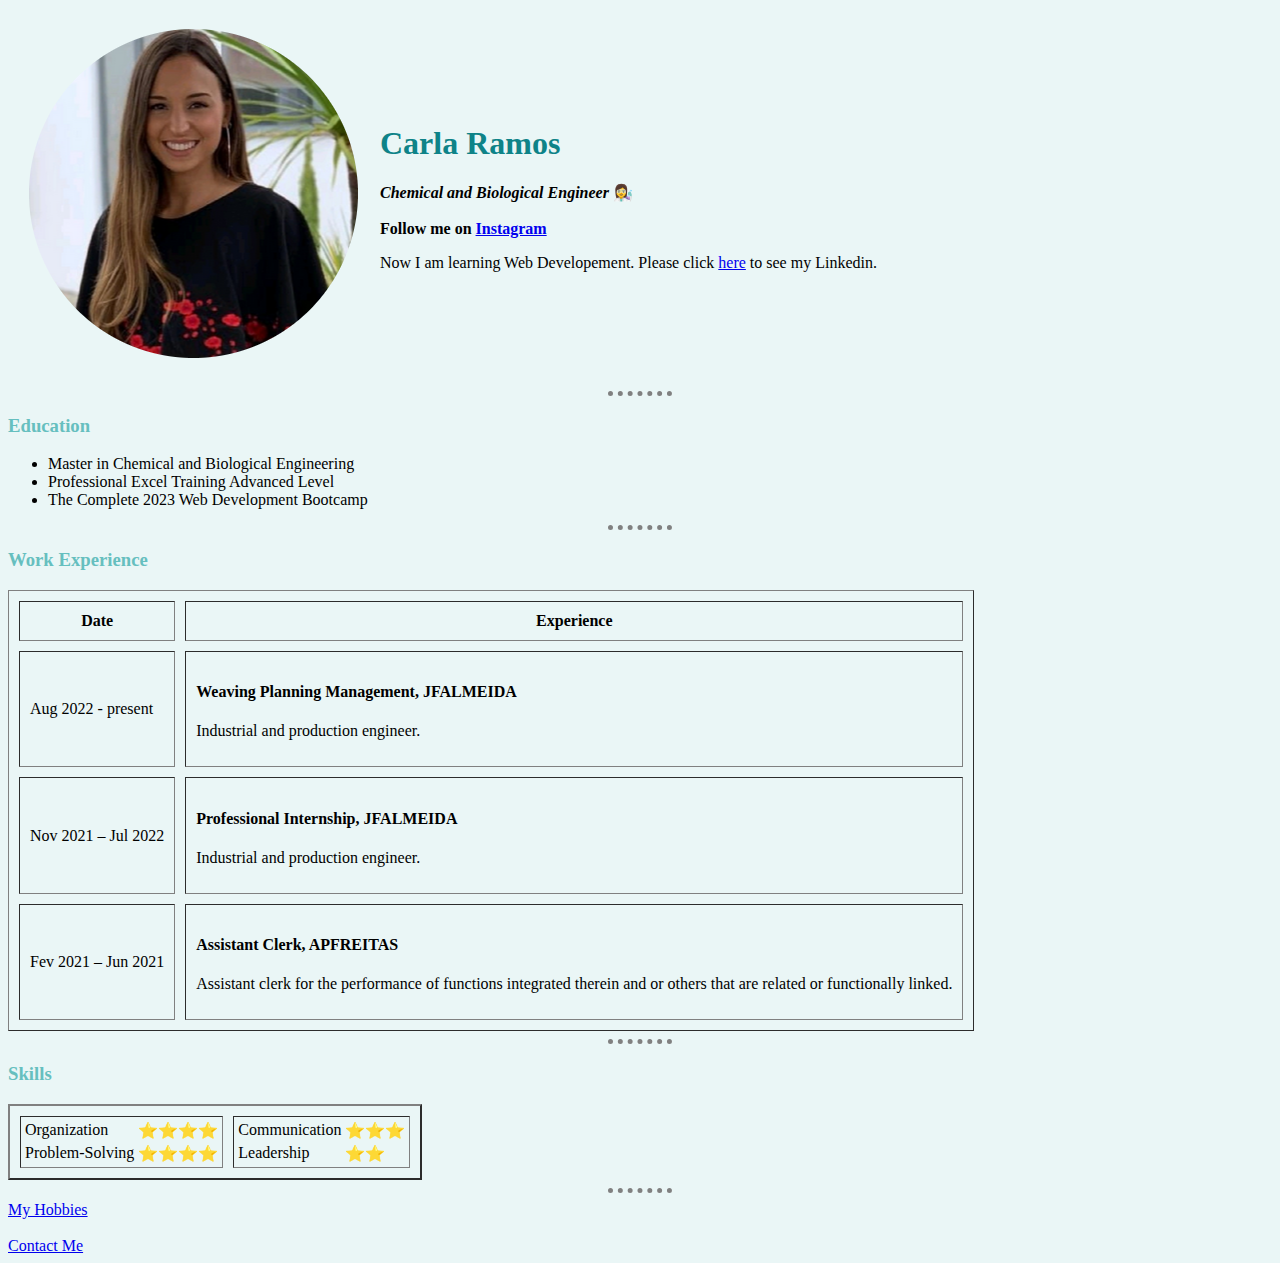
<file: index.html>
<!DOCTYPE html>
<html>
  <head>
    <meta charset="UTF-8" />
    <title>❤️ Carla's Personal Site</title>
    <link rel="stylesheet" href="css/styles.css" />
  </head>
  <body>
    <table cellspacing="20">
      <tr>
        <td><img src="carla.png" alt="Carla profile picture" /></td>
        <td>
          <h1>Carla Ramos</h1>
          <p>
            <strong>
              <em> Chemical and Biological Engineer </em>👩‍🔬
              <br />
              <br />Follow me on
              <a href="https://www.instagram.com/carla0ramos/"> Instagram</a>
            </strong>
          </p>
          <p>
            Now I am learning Web Developement. Please click
            <a href="https://www.linkedin.com/in/carlassramos0/">here</a> to see
            my Linkedin.
          </p>
        </td>
      </tr>
    </table>
    <hr />
    <h3>Education</h3>
    <ul>
      <li>Master in Chemical and Biological Engineering</li>
      <li>Professional Excel Training Advanced Level</li>
      <li>The Complete 2023 Web Development Bootcamp</li>
    </ul>
    <hr />
    <h3>Work Experience</h3>
    <table border="1" cellpadding="10" cellspacing="10">
      <tr>
        <th>Date</th>
        <th>Experience</th>
      </tr>
      <tr>
        <td>Aug 2022 - present</td>
        <td>
          <h4>Weaving Planning Management, JFALMEIDA</h4>
          <p>Industrial and production engineer.</p>
        </td>
      </tr>
      <tr>
        <td>Nov 2021 – Jul 2022</td>
        <td>
          <h4>Professional Internship, JFALMEIDA</h4>
          <p>Industrial and production engineer.</p>
        </td>
      </tr>
      <tr>
        <td>Fev 2021 – Jun 2021</td>
        <td>
          <h4>Assistant Clerk, APFREITAS</h4>
          <p>
            Assistant clerk for the performance of functions integrated therein
            and or others that are related or functionally linked.
          </p>
        </td>
      </tr>
    </table>
    <hr />
    <h3>Skills</h3>
    <table border="2" cellspacing="10">
      <tr>
        <td>
          <table>
            <tr>
              <td>Organization</td>
              <td>⭐⭐⭐⭐</td>
            </tr>
            <tr>
              <td>Problem-Solving</td>
              <td>⭐⭐⭐⭐</td>
            </tr>
          </table>
        </td>
        <td>
          <table>
            <tr>
              <td>Communication</td>
              <td>⭐⭐⭐</td>
            </tr>
            <tr>
              <td>Leadership</td>
              <td>⭐⭐</td>
            </tr>
          </table>
        </td>
      </tr>
    </table>
    <hr />
    <a href="hobbies.html">My Hobbies</a>
    <br />
    <br />
    <a href="contact.html">Contact Me</a>
  </body>
</html>
</file>
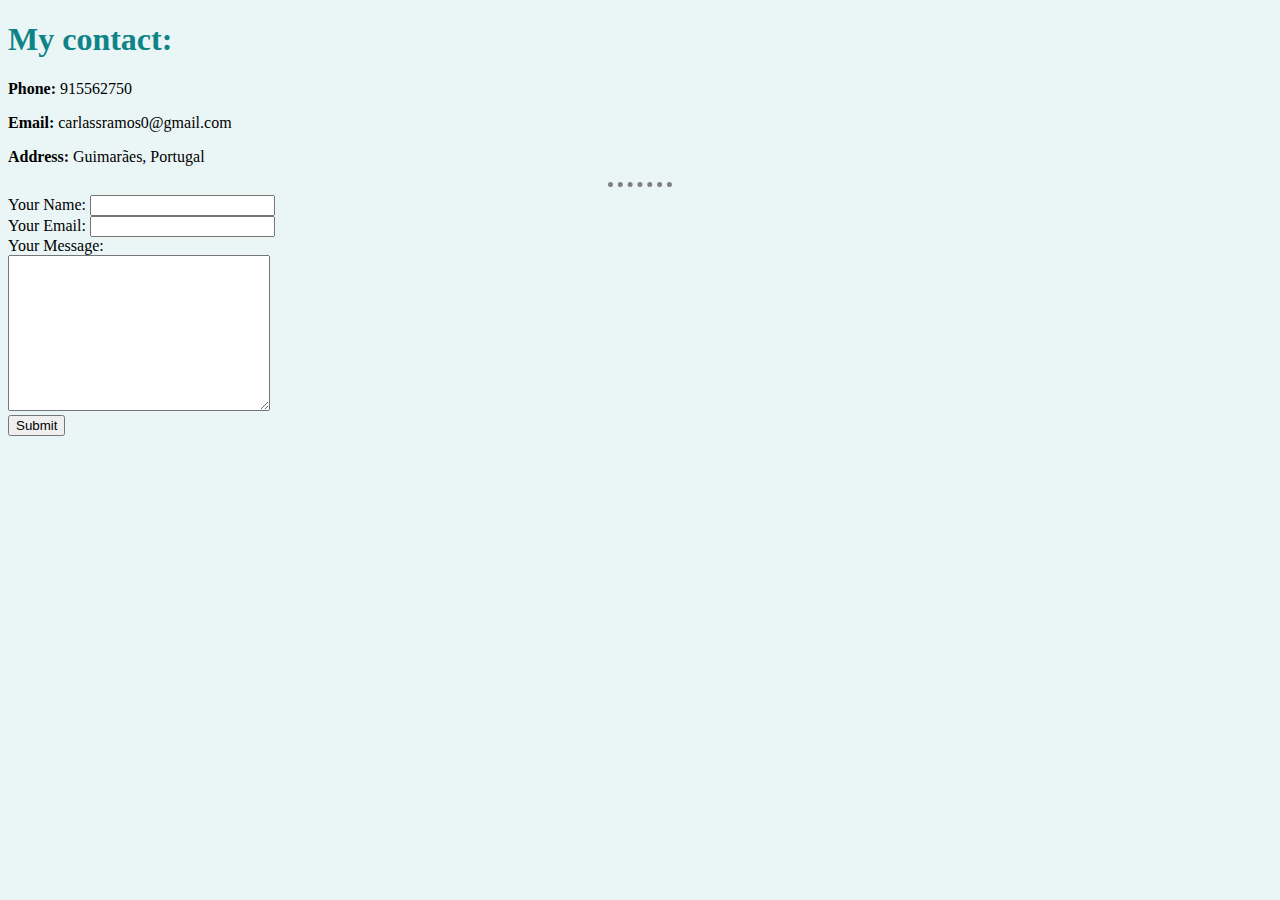
<file: contact.html>
<!DOCTYPE html>
<html lang="en">
  <head>
    <meta charset="UTF-8" />
    <meta http-equiv="X-UA-Compatible" content="IE=edge" />
    <meta name="viewport" content="width=device-width, initial-scale=1.0" />
    <title>My Contact</title>
    <link rel="stylesheet" href="css/styles.css" />
  </head>
  <body>
    <h1><strong>My contact:</strong></h1>
    <p><strong>Phone:</strong> 915562750</p>
    <p><strong>Email:</strong> carlassramos0@gmail.com</p>
    <p><strong>Address:</strong> Guimarães, Portugal</p>

    <hr />

    <form
      action="mailto:info@carlaramos.com"
      method="post"
      enctype="text/plain"
    >
      <label for="">Your Name:</label>
      <input type="text" name="yourName" /><br />
      <label for="">Your Email:</label>
      <input type="email" name="yourEmail" /><br />
      <label for="">Your Message:</label><br />
      <textarea name="yourMessage" id="" cols="30" rows="10"></textarea><br />
      <input type="submit" />
    </form>
  </body>
</html>
</file>
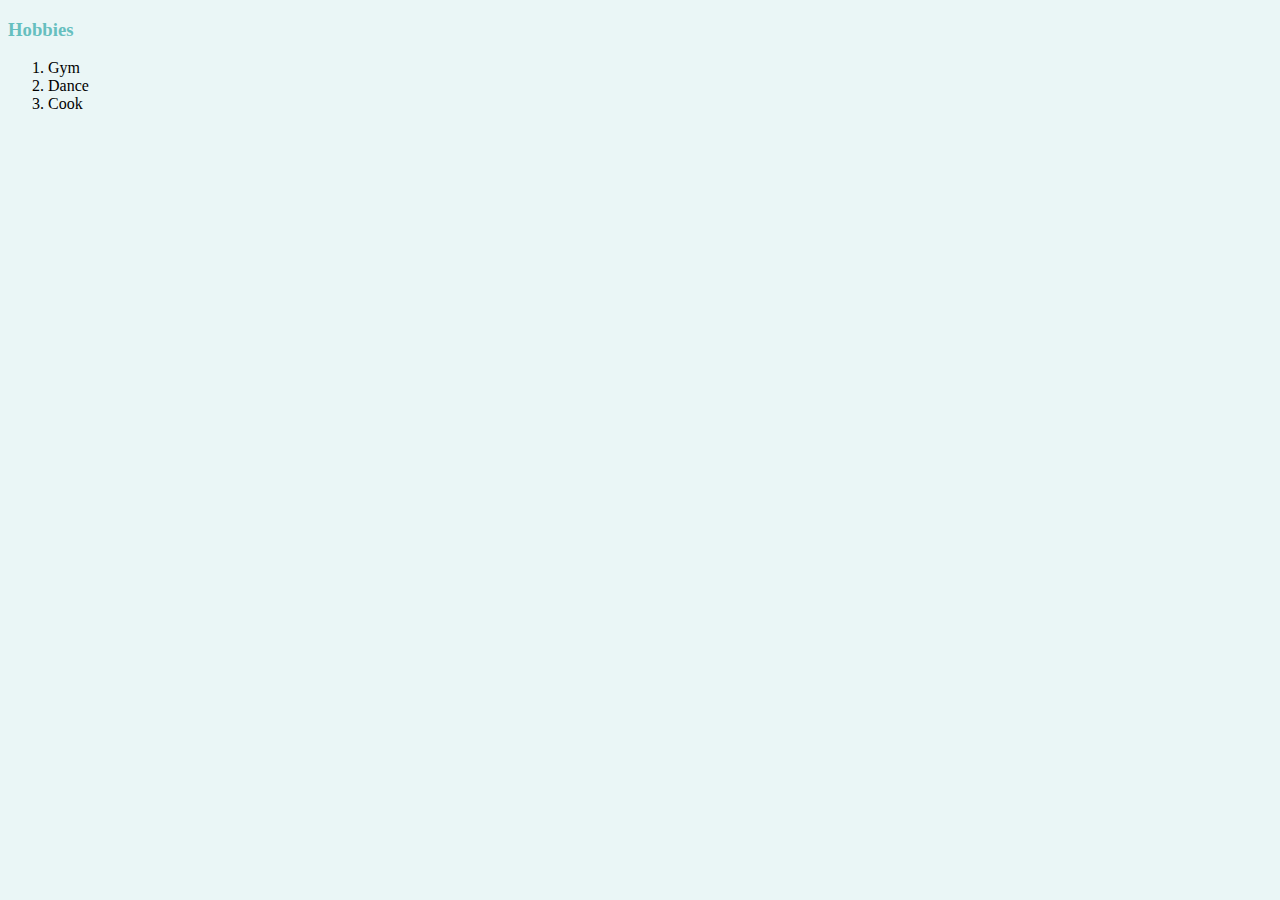
<file: hobbies.html>
<!DOCTYPE html>
<html lang="en">
  <head>
    <meta charset="UTF-8" />
    <meta http-equiv="X-UA-Compatible" content="IE=edge" />
    <meta name="viewport" content="width=device-width, initial-scale=1.0" />
    <title>My Hobbies</title>
    <link rel="stylesheet" href="css/styles.css" />
  </head>
  <body>
    <h3>Hobbies</h3>
    <ol>
      <li>Gym</li>
      <li>Dance</li>
      <li>Cook</li>
    </ol>
  </body>
</html>
</file>
<file: css/styles.css>
body {
  background-color: #eaf6f6;
}

h1 {
  color: #0e8388;
}
h3 {
  color: #66bfbf;
}

hr {
  border-style: none;
  border-top-style: dotted;
  border-width: 5px;
  border-color: grey;
  width: 5%;
}
</file>
